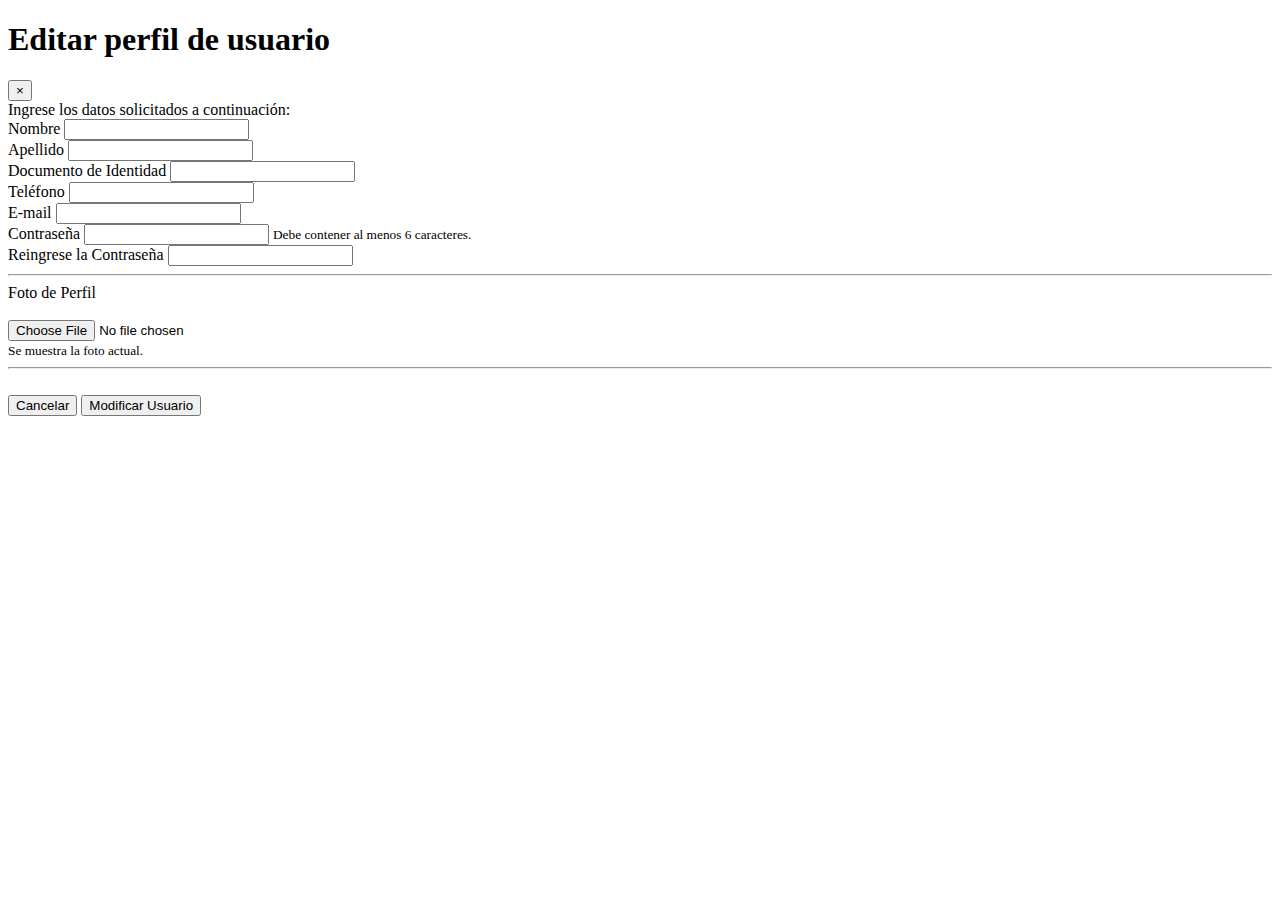
<file: src/main/resources/templates/editar_perfil.html>
<!DOCTYPE html>
<html lang="en">

<head>
    <meta charset="UTF-8">
    <meta http-equiv="X-UA-Compatible" content="IE=edge">
    <meta name="viewport" content="width=device-width, initial-scale=1.0">
    <title>Editar pefil- Libroteca virtual</title>
</head>

<body>
    <div id="pagina">
        <!--NAVIGATION-->
        <!-- <nav th:replace="/fragments/navbar :: nav"></nav> -->
        <div id="contenido">
            <div class="container text-center">
                <div class="row">
                    <div class="col-12">
                        <h1 id="encabezado" class="text-white">Editar perfil de usuario</h1>
                    </div>
                    <div class="row" style="align-items: center;">
                        <div th:if="${error != null}" class="col-12 alert alert-danger alert-dismissible fade show" style="height: fit-content" role="alert">
                            <!--Este if mostrará el texto en el caso de que aparezca un error.-->
                            <span th:text="${error}" style="color:red;"></span>
                            <button type="button" class="close" data-dismiss="alert" aria-label="Close">
                            <span aria-hidden="true">&times;</span>
                        </button>
                        </div>

                        <div class="" id="collapse2" style="width: 100%;">
                            <div class="card card-body alert alert-dismissible col-12 bg-dark text-white" role="alert">
                                Ingrese los datos solicitados a continuación:
                                <div class="registry-form bg-dark text-white">
                                    <div class="text-justify">

                                        <form action="/usuario/actualizar-perfil" method="POST" enctype="multipart/form-data">

                                            <!-- <input type="hidden" name="id" th:value="${usuarioModif.id}" /> -->

                                            <label>Nombre</label>
                                            <input type="text" class="form-control" name="nombre" th:value="${usuarioModif.nombre}" />
                                            <br>
                                            <label>Apellido</label>
                                            <input type="text" class="form-control" name="apellido" th:value="${usuarioModif.apellido}" />
                                            <br>
                                            <label>Documento de Identidad</label>
                                            <input type="number" class="form-control" name="dni" th:value="${usuarioModif.dni}" />
                                            <br>
                                            <label for="telefono">Teléfono</label>
                                            <input type="number" class="form-control" name="telefono" th:value="${usuarioModif.telefono}" />
                                            <br>
                                            <label>E-mail</label>
                                            <input type="mail" class="form-control" name="mail" th:value="${usuarioModif.mail}" />
                                            <br>
                                            <label for="clave">Contraseña</label>
                                            <input type="password" class="form-control" name="clave" />
                                            <small id="claveHelp" class="form-text text-muted">Debe contener al menos 6 caracteres.</small>
                                            <br>
                                            <label for="clave2">Reingrese la Contraseña</label>
                                            <input type="password" class="form-control" name="clave2" />
                                            <br>
                                            <hr>
                                            <label>Foto de Perfil</label><br>
                                            <div class="row">
                                                <div class="col-1"><img class="img-fluid rounded-circle" th:if="${session.usuariosession != null}" th:src="@{'/foto/usuario/' + ${session.usuariosession.id}}" style="max-height: 50px;" /></div>
                                                <div class="col-11"><input type="file" class="form-control bg-dark text-white" style="border-style: none" name="archivo" th:value="${archivo}" /></div>
                                            </div>
                                            <small id="fotoHelp" class="form-text text-muted">Se muestra la foto actual.</small>
                                            <hr>
                                            <br>
                                            <button type="submit" class="btn btn-secondary" formaction="/inicio" formmethod="GET">Cancelar</button>
                                            <button type="submit" class="btn btn-success">Modificar Usuario</button>
                                        </form>
                                    </div>
                                </div>
                            </div>
                        </div>
                    </div>
                </div>
                <!--FOOTER-->
                <!-- <footer th:replace="/fragments/footer :: footer"></footer> -->
            </div>
        </div>
</body>

</html>
</file>
